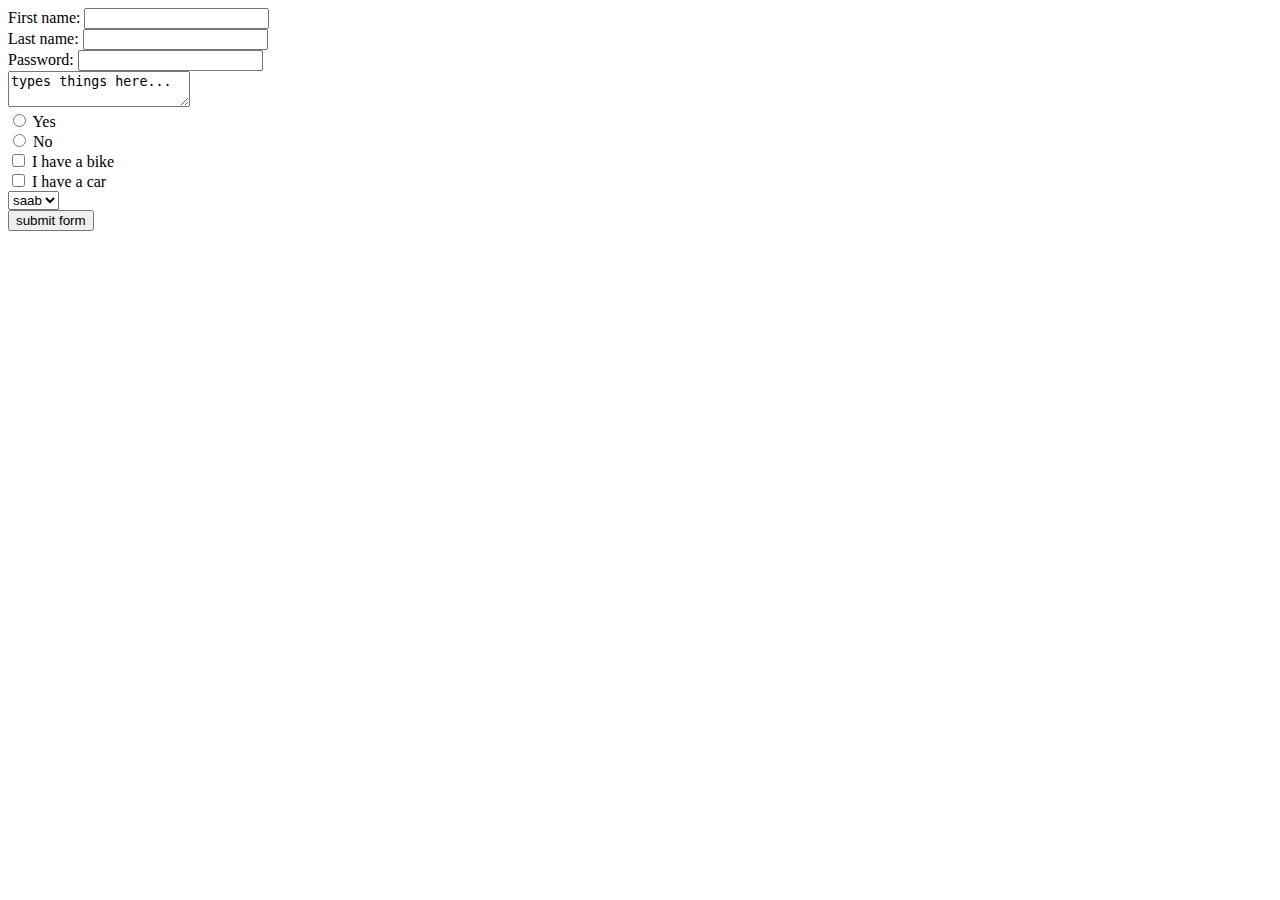
<file: jobApplicationForm.html>
<!DOCTYPE html>
    <head>
        <title> job application </title>
    </head>
    <body>
        First name: <input type="text" name="firstname"> </br>
        Last name: <input type="text" name="lastname"> </br>
        Password: <input type="password" name="pwd"> </br>
        <textarea name="essay">types things here...</textarea></br>
        <input type="radio" name="answer" value="yes"> Yes </br>
        <input type="radio" name="answer" value="no"> No </br>
        <input type="checkbox" name="vehicle" value="Bike"> I have a bike </br>
        <input type="checkbox" name="vehicle" value="Bike"> I have a car </br>
        <select name="car">ption value="volvo">volvo</option><option value="saab">saab</option></select> </br>
        <input type="submit" value="submit form">
    </body>
</html>
</file>
